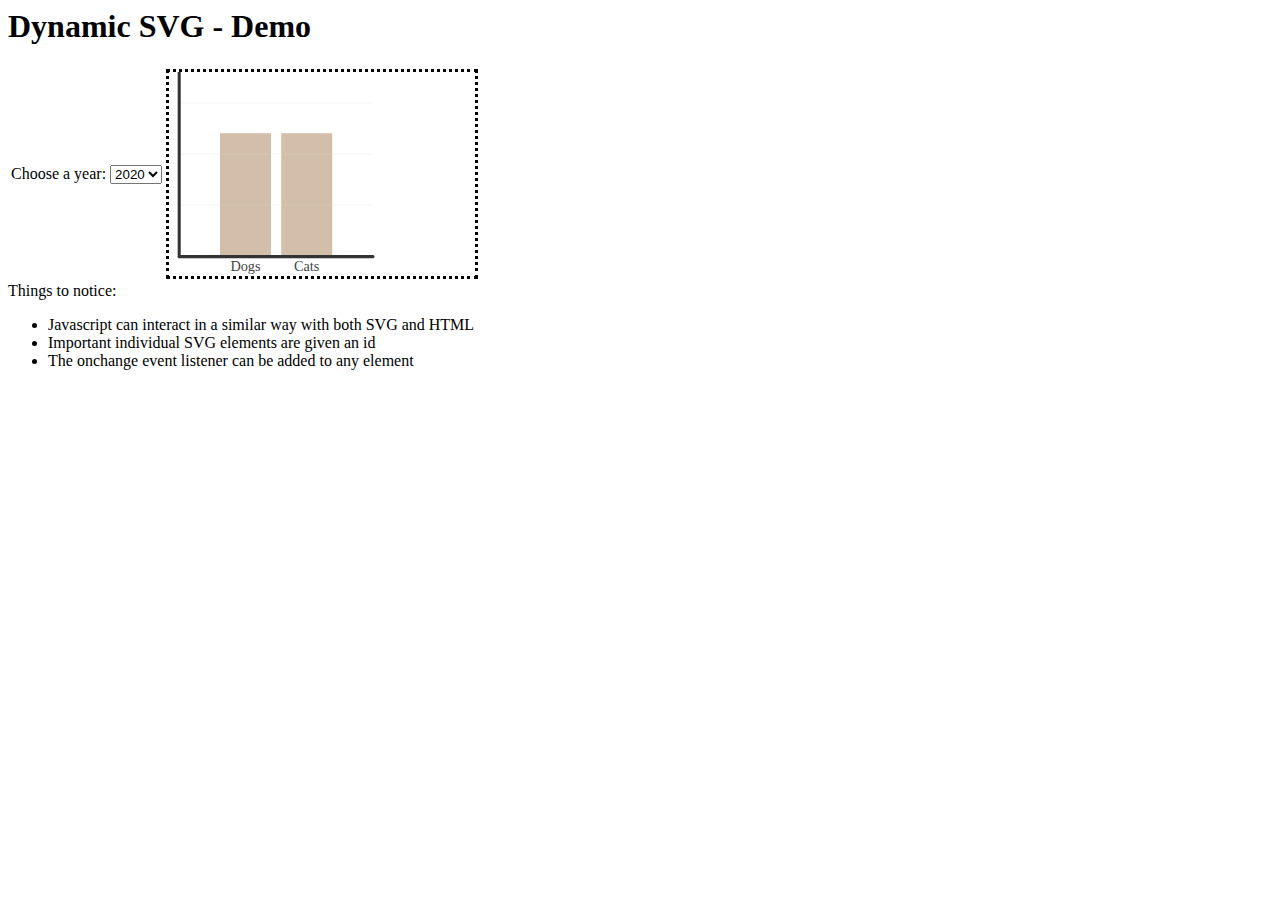
<file: dynamicsvg.html>
<html>
<head>
  <title>Dynamic SVG - Demo</title>
  <link rel="stylesheet" href="styles.css">
</head>
<body>
  <h1>Dynamic SVG - Demo</h1>

  <table>
    <tr>
      <td>
        <label for="cars">Choose a year:</label>
        <select name="year" id="year_select" onchange="changeData()">
          <option value="2020">2020</option>
          <option value="2021">2021</option>
          <option value="2022">2022</option>
          <option value="2023">2023</option>
        </select>
      </td>
      <td>
        <svg xmlns="http://www.w3.org/2000/svg" viewBox="0 0 300 200" width="100%" height="100%">
          <rect id = "bar1" class="bar" x="50" y="60" width="50" height="120"/>
          <text class="label" x="75" y="195" text-anchor="middle">Dogs</text>

          <rect id = "bar2" class="bar" x="110" y="60" width="50" height="120"/>
          <text class="label" x="135" y="195" text-anchor="middle">Cats</text>

          <line class="grid" x1="10" y1="130.5" x2="200" y2="130.5"/>
          <line class="grid" x1="10" y1="80.5" x2="200" y2="80.5"/>
          <line class="grid" x1="10" y1="30.5" x2="200" y2="30.5"/>

          <line class="axis" x1="10" y1="181" x2="200" y2="181" stroke-linecap="round"/>
          <line class="axis" x1="10" y1="0" x2="10" y2="181" stroke-linecap="round"/>
        </svg>
      </td>
</tr>
</table>
  <div>
  Things to notice:
    <ul>
      <li>Javascript can interact in a similar way with both SVG and HTML</li>
      <li>Important individual SVG elements are given an id</li>
      <li>The onchange event listener can be added to any element</li>
    </ul>
  </div>
<script> <!-- for when you want to include javascript in web page -->
  //insert code from tutorial here

  let data={
     "2020": [120, 120],
     "2021": [110, 130],
     "2022": [100, 140],
     "2023": [90, 150]
   }

  function changeData(){
    let year = document.getElementById("year_select").value
    console.log(year)
    console.log(data[year])
    let newData = data[year]; //the dropdown value is used as the key
    document.getElementById("bar1").setAttribute("height", newData[0])
    document.getElementById("bar1").setAttribute("y", 180-newData[0])
    document.getElementById("bar2").setAttribute("height", newData[1])
    document.getElementById("bar2").setAttribute("y", 180-newData[1])
  }


   //end of function changeData()

</script>
</body>
</html>
</file>
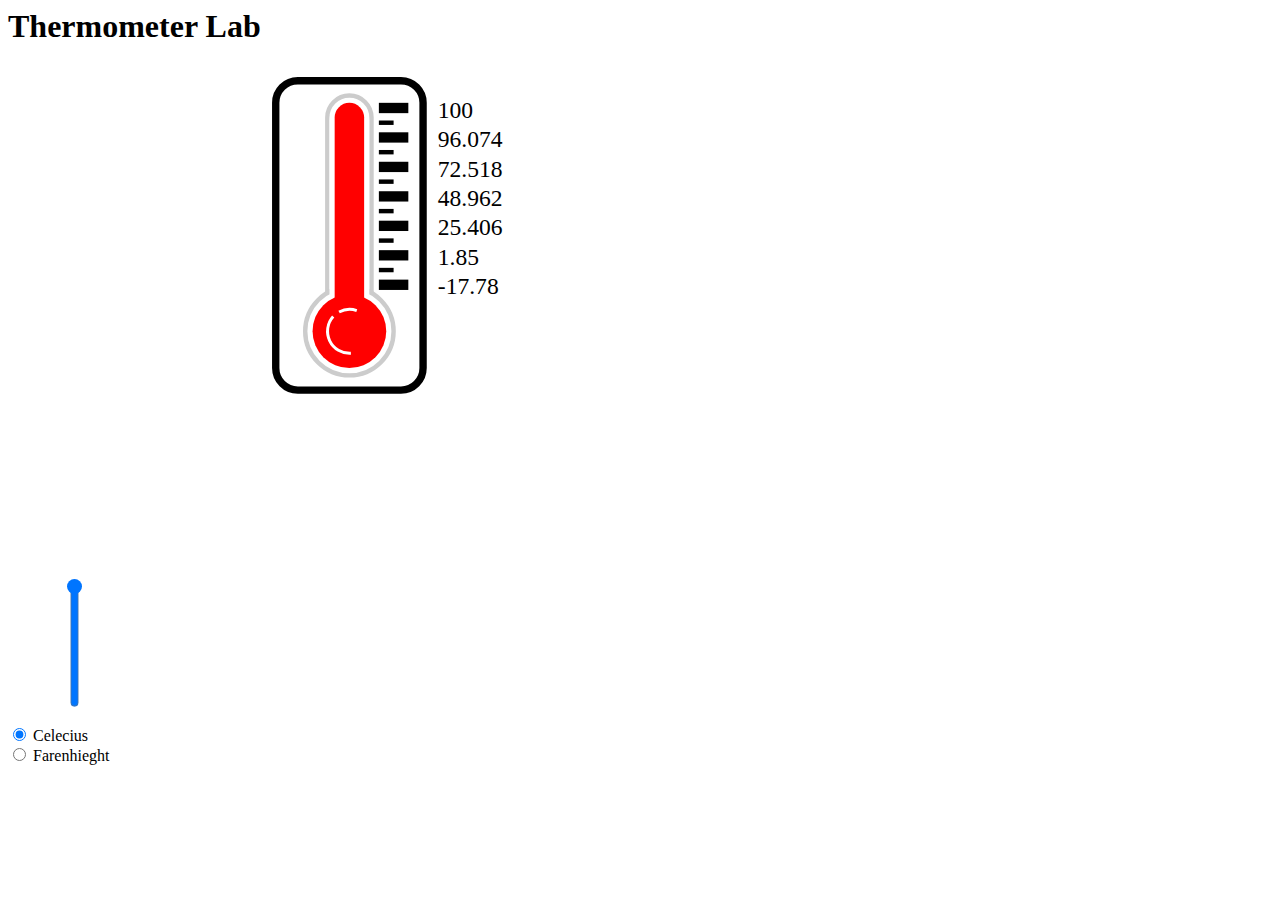
<file: thermometer.html>
<html>
<head>
  <title>Thermometer Lab</title>
</head>

<body>
  <h1>Thermometer Lab</h1>
  <div>
    <svg version="1.1" viewBox="0 0 300 300" xmlns="http://www.w3.org/2000/svg" height="50%" width="75%">
      <style>
        #glass {
          fill: #ffffff;
          stroke: #cccccc;
          stroke-width: 3;
        }

        #container {
          fill: #ffffff;
          stroke: #000000;
          stroke-width: 5;
        }
        .mercury{
          fill:purple;
        }
        .shine{
          stroke:white;
          stroke-width:2px;
          fill-opacity:0%;
        }

        .range input {
          margin-top:10%;
          -webkit-transform:rotate(90deg);
          -moz-transform:rotate(90deg);
          -o-transform:rotate(90deg);
          transform:rotate(270deg);
        }
        .slidecontainer {
          width: 100%; /* Width of the outside container */
        }
        
        #length{
          fill:red;
        }

        #range{
          fill:purple;
        }

        #ball{
          fill:red;
        }

     

      </style>

      <rect id="container" x="10" y="10" width="100" height="210" rx="15" />

      <g id="glass">
        <rect x="45" y="20" width="30" height="160" rx="15" />
        <ellipse cx="60" cy="180" rx="30" ry="30" />
        <rect x="46.5" y="22" width="27" height="165" rx="15" stroke="none" />
      </g>
      <g id="ticks">
        <rect x="80" y="25" width="20" height="7"/>
        <text class="temp" id="temp" x="120" y="35">100</text>
        <rect x="80" y="37" width="10" height="3"/>
        
        <rect x="80" y="45" width="20" height="7"/>
        <rect x="80" y="57" width="10" height="3"/>
        <text class="temp" x="120" y="55">96.074</text>
        
        <rect x="80" y="65" width="20" height="7"/>
        <rect x="80" y="77" width="10" height="3"/>
        <text class="temp" x="120" y="75">72.518</text>


        <rect x="80" y="85" width="20" height="7"/>
        <rect x="80" y="97" width="10" height="3"/>
        <text class="temp" x="120" y="95">48.962
        </text>


        <rect x="80" y="105" width="20" height="7"/>
        <rect x="80" y="117" width="10" height="3"/>
        <text class="temp" x="120" y="115">25.406</text>


        <rect x="80" y="125" width="20" height="7"/>
        <rect x="80" y="137" width="10" height="3"/>
        <text class="temp" x="120" y="135">1.85</text>


        <rect x="80" y="145" width="20" height="7"/>
        <text class="temp" x="120" y="155">-17.78</text>
      </g>

      <g class="mercury"> 
        <ellipse id="ball" cx="60" cy="180" rx="25" ry="25"/>
        <rect id="length" x="50" y="25" width="20" height="150" rx="10"/>
      </g>
      <path class="shine" d=" M 61 195 A 15 15 358 0 1 49 170" />
      <path class="shine" d=" M 53 167 A 15 15 0 0 1 65 166" rx="20" ry="5"/>


    </svg>
  </div>

  <div>
    <div class="range">
      <input type="range" value="100" min="-30" max="100" id="range">
      </div> 
      <br>
      <br>
      <br>
      <br>
      <input type="radio" id="celc" name="temp" onchange="tofary()"checked>
      <label for="celc">Celecius</label><br>
      <input type="radio" id="fary" onchange="tocelc()" name="temp">
      <label for="fary">Farenhieght</label><br>



  </div>



  <script>
    

    var slider = document.getElementById("range");
    var therm = document.getElementById("length");
    var ball = document.getElementById("ball")
    const temps = document.getElementsByClassName("temp")
    const celcius = document.getElementById("celc")
    const fary = document.getElementById("fary") 
  
  
    slider.oninput = function() {
      console.log(slider.value)
      therm.setAttribute("y",125-slider.value);
      therm.setAttribute("height",180-therm.getAttribute("y"))
      if (slider.value > 70){
        ball.style.fill = "red"
        therm.style.fill="red"
      }else if (slider.value <5){
        ball.style.fill = "blue";
        therm.style.fill = "blue";
      }else{
        ball.style.fill = "orange";
        therm.style.fill = "orange";

      }
    }

    function tocelc(){
      console.log(temps)
      temps.innerHTML = temps.text*(9/5)+32
      for(var i = 0; i < temps.length; i++){
        temps[i].innerHTML=Math.round(((temps[i].innerHTML)*9/5)+32); 
        console.log(temps[i].innerHTML);
        console.log(temps[i].innerHTML); // Change the content
        }
    }

    function tofary(){
      for(var i = 0; i < temps.length; i++){

          console.log("AHHHHH")
        
        temps[i].innerHTML=Math.round((((temps[i].innerHTML)-32)*5/9)); 
        console.log(temps[i].innerHTML);
        console.log(temps[i].innerHTML); // Change the content
        }
    } 
  
  
  
  </script>
</body>


</html>
</file>
<file: styles.css>
.axis {
  stroke: #333333;
  stroke-width: 3;
}
.grid {
  stroke: #dddddd;
  stroke-width: 1;
  opacity: .25;
}
.label {
  cursor: default;
  text-anchor: middle;
  font-size: 14px;
  fill: #444444
}
.bar { 
  fill: #b69371;
  opacity: 0.6;
}
#bar1 {
  opacity: 0.6;
  border:#333333;
}
#bar1:hover {
    opacity: 1;
}
#bar2 {
  opacity: 0.6;
  border:#333333;

}
#bar2:hover {
    fill: #43ea56;
    opacity: 1;
}
#bar3 {
  opacity: 0.6;
  border:#333333;
}
#bar3:hover {
    fill: #000000;
    opacity: 1;
}

svg{
  border:#000000;
  border-style:dotted;
}
</file>
